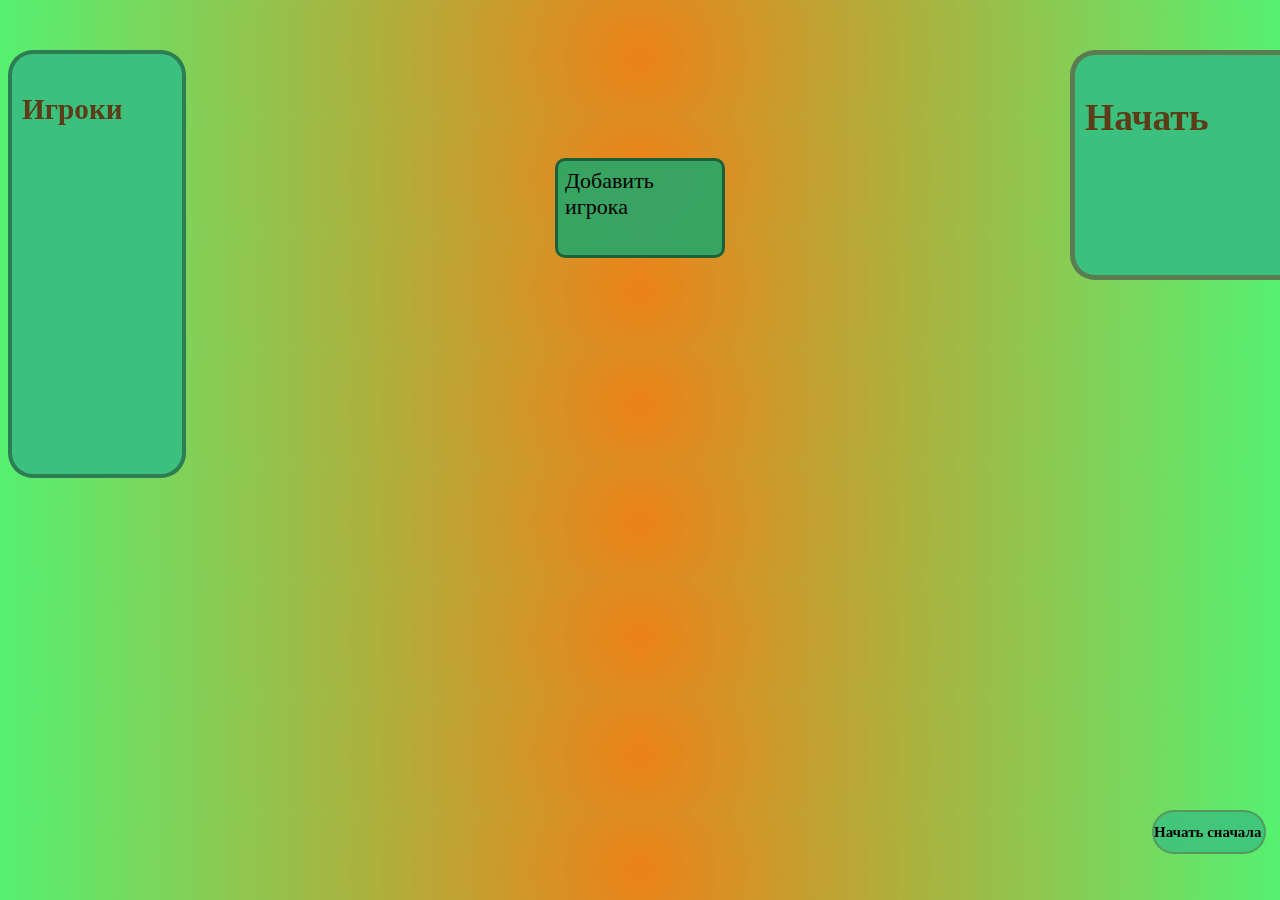
<file: site.html>
<!DOCTYPE html>
<head>
  <title>novaya storis.....</title>
  <link rel="stylesheet" href="12345.css"/>
  <meta charset="utf-8">
</head>
<body>
  <script src="1.js">
  </script>
</body>                                                                                                                                                                                                                                                                                                                                                                                                                                  
</file>
<file: 12345.css>
body
{
  background: rgb(236,130,24);
  background: radial-gradient(circle, rgba(236,130,24,1) 0%, rgba(70,240,101,0.9192051820728291) 100%);
}
.addUser{
  background-color:rgba(42, 165, 104, 0.925);
  width: 150px;
  height: 80px;
  font-size: 22px;
  position: relative;
  top: 150px;
  margin-left: auto;
  margin-right: auto;
  padding: 7px;
  border-radius: 10px;
  border: solid 3px rgba(6, 34, 20, 0.527);
  transition: background-color 0.2s;
}
.addUser:hover{
  background-color:rgb(59, 192, 126);
  border: solid 3px rgba(39, 92, 65, 0.678);
}

.sex{
  height: 30px;
  width: 40px;
  background-color:rgb(240, 130, 90);
  border: solid 2px rgb(131, 69, 47);
  font-size: 21px;
  margin: auto;
  margin-top: 15px;
  border-radius: 4px;
  padding: 6px;
}

.sexActive{
  border: solid 2px rgb(78, 38, 24);
  transition: background-color 0.4s;
  height: 30px;
  width: 40px;
  background-color:rgb(172, 64, 24);
  font-size: 22px;
  font-size: 20px;
  margin: auto;
  margin-top: 15px;
  border-radius: 4px;
  padding: 6px;
}
.userParametr{
  padding: 7px;
  min-height: 255px;
  width: 200px;
  background-color:rgba(56, 129, 93, 0.932);
  margin: auto;
border: solid 4px rgba(0, 0, 0, 0.295);
border-radius: 10px;
margin-top: 50px;
}
#doneUserParametr{
  background-color:rgb(240, 130, 90);
  height: 40px;
  width: 150px;
  margin: auto;
  position:relative;
  bottom:-30px;
  font-size: 25px;
  padding: 10px;
  border-radius: 10px;
  border: solid 2px rgb(78, 38, 24);
  transition: background-color 0.2s;
}
#doneUserParametr:hover{
  background-color:rgb(212, 97, 55);
  border: solid 2px rgb(121, 61, 40);
}
.userList{
  width: 150px;
  min-height: 400px;
  background-color:rgb(59, 192, 126);
  border: solid 4px rgba(39, 92, 65, 0.678);
  color: rgb(92, 61, 24);
  font-size: 25px;
  border-radius: 25px;
  position: fixed;
  top: 50px;
  padding: 10px;
}
.userInList{
  width: 110px;
  height: 70px;
  background-color:rgb(240, 130, 90);
  font-size: 17px;
  margin: auto;
  margin-top: 10px;
  border-radius: 5px;
  transition: background-color 0.4s, width 0.4s, opacity 0.4s;

  border: solid 2px rgba(54, 35, 10, 0.808);
  padding: 5px;
}
.gameStart{
  width: 350px;
  height: 200px;
  background-color:rgb(59, 192, 126);
  border: solid 5px rgba(121, 62, 40, 0.521);
  color: rgb(92, 61, 24);
  font-size: 25px;
  border-radius: 25px;
  position: fixed;
  top: 50px;
  right: -170px;
  transition: right 0.5s;
  padding: 10px;
}
.gameStart:hover{
  right: 20px;
}
.trueOrAction{
  height: 300px;
  width: 450px;
  background-color:rgb(59, 192, 126);
  border: solid 5px rgba(121, 62, 40, 0.87);
  border-radius: 25px;
  margin:auto;
  margin-top: 150px;
  padding: 40px;
}
.buttonTorA{
  width: 130px;
  height: 100px;
  background-color:rgb(240, 130, 90);
  margin: 35px;
  font-size: 23px;
}
.textPerformance{
  font-size: 24px;
}
.buttSkipOrDone{
  width: 135px;
  height: 70px;
  background-color:rgb(240, 130, 90);
  font-size: 21px;
  margin: 40px;
}
.gameReload{
  width: 110px;
  height: 40px;
  background-color:rgba(59, 192, 125, 0.849);
  border: solid 2px rgba(121, 62, 40, 0.349);
  border-radius: 35px;
  font-size: 10px;
  position: fixed;
top: 90%;
left: 90%;
}
</file>
